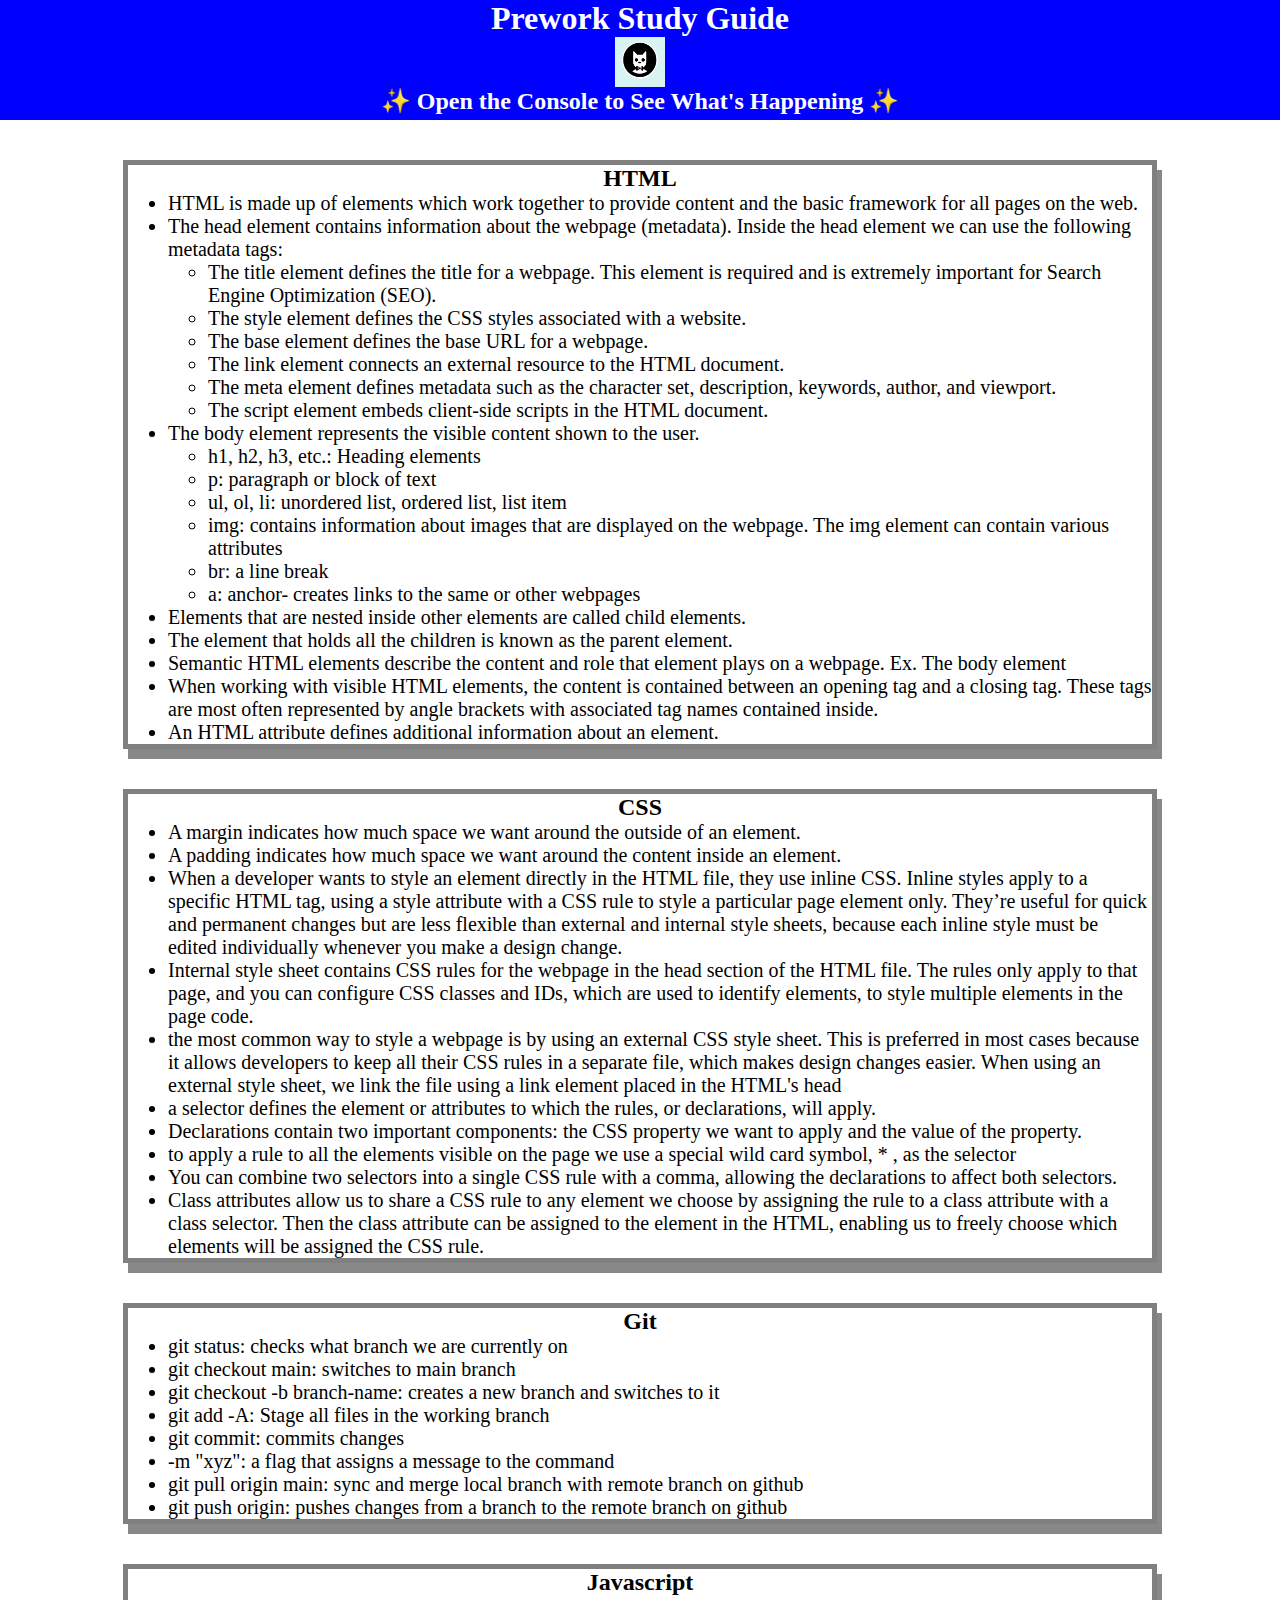
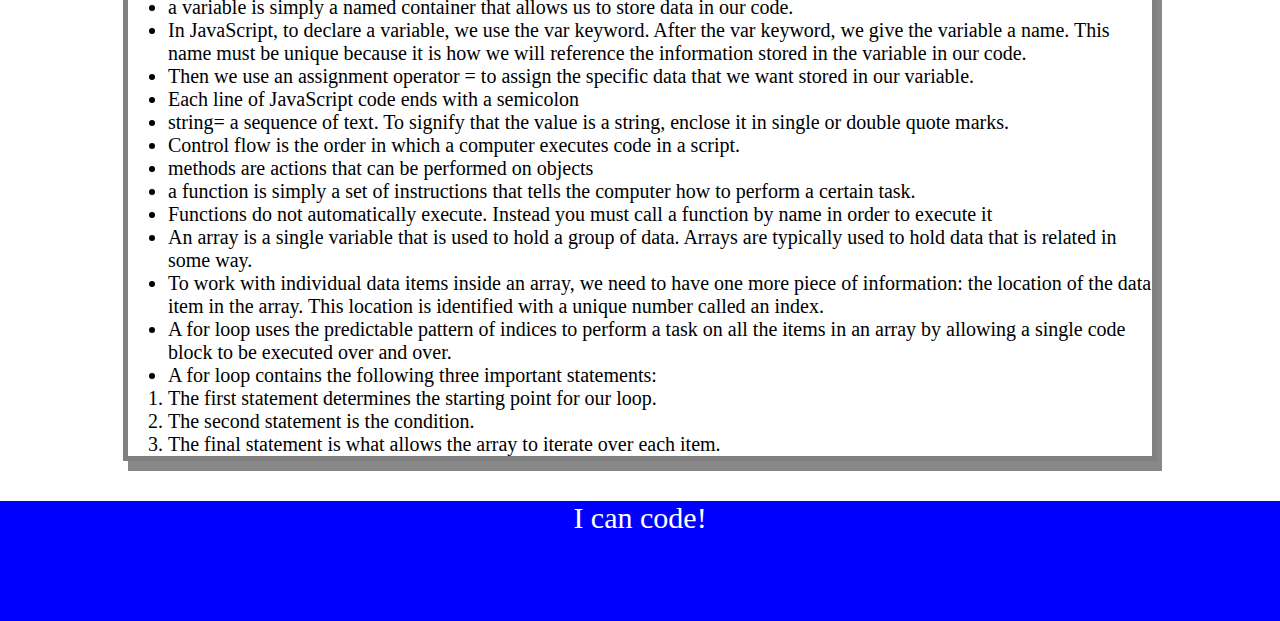
<file: docs/index.html>
<!DOCTYPE html>
<html lang="en">
  <head>
    <meta charset="UTF-8" />
    <meta http-equiv="X-UA-Compatible" content="IE=edge" />
    <meta name="viewport" content="width=device-width, initial-scale=1.0" />
    <link rel="stylesheet" href="./assets/style.css">
    <title>Prework Study Guide</title>
  </head>
  <body>
    <header id="top">
      <h1>Prework Study Guide</h1>
      <img src="./assets/bowtie-cat.png" alt="Profile image of cat wearing a bow tie." />
      <h2>✨ Open the Console to See What's Happening ✨</h2>
    </header>
    <main>
      <section class="card" id="html-section">
        <h2>HTML</h2>
     <ul>
      <li>HTML is made up of elements which work together to provide content and the basic framework for all pages on the web.</li>
      <li>The head element contains information about the webpage (metadata). Inside the head element we can use the following metadata tags:</li>
        <ul>
            <li>The title element defines the title for a webpage. This element is required and is extremely important for Search Engine Optimization (SEO).</li>
            <li>The style element defines the CSS styles associated with a website.</li>
            <li>The base element defines the base URL for a webpage.</li>
            <li>The link element connects an external resource to the HTML document.</li>
            <li>The meta element defines metadata such as the character set, description, keywords, author, and viewport.</li>
            <li>The script element embeds client-side scripts in the HTML document.</li>
        </ul>
      <li>The body element represents the visible content shown to the user.</li>
        <ul>
          <li>h1, h2, h3, etc.: Heading elements</li>
          <li>p: paragraph or block of text</li>
          <li>ul, ol, li: unordered list, ordered list, list item</li>
          <li>img: contains information about images that are displayed on the webpage. The img element can contain various attributes</li>
          <li>br: a line break</li>
          <li>a: anchor- creates links to the same or other webpages</li>
        </ul>
      <li>Elements that are nested inside other elements are called child elements.</li>
      <li>The element that holds all the children is known as the parent element.</li>
      <li>Semantic HTML elements describe the content and role that element plays on a webpage. Ex. The body element</li>
      <li>When working with visible HTML elements, the content is contained between an opening tag and a closing tag. These tags are most often represented by angle brackets with associated tag names contained inside.</li>
      <li>An HTML attribute defines additional information about an element.</li>
    </ul>

      </section>
   
      <section class="card" id="css-section">
        <h2>CSS</h2>
        <ul>
          <li>A margin indicates how much space we want around the outside of an element.</li>
          <li>A padding indicates how much space we want around the content inside an element.</li>
          <li>When a developer wants to style an element directly in the HTML file, they use inline CSS. Inline styles apply to a specific HTML tag, using a style attribute with a CSS rule to style a particular page element only. They’re useful for quick and permanent changes but are less flexible than external and internal style sheets, because each inline style must be edited individually whenever you make a design change.</li>
          <li>Internal style sheet contains CSS rules for the webpage in the head section of the HTML file. The rules only apply to that page, and you can configure CSS classes and IDs, which are used to identify elements, to style multiple elements in the page code.</li>
          <li>the most common way to style a webpage is by using an external CSS style sheet. This is preferred in most cases because it allows developers to keep all their CSS rules in a separate file, which makes design changes easier. When using an external style sheet, we link the file using a link element placed in the HTML's head</li>
          <li>a selector defines the element or attributes to which the rules, or declarations, will apply.</li>
          <li>Declarations contain two important components: the CSS property we want to apply and the value of the property.</li>
          <li>to apply a rule to all the elements visible on the page we use a special wild card symbol, * , as the selector</li>
          <li>You can combine two selectors into a single CSS rule with a comma, allowing the declarations to affect both selectors.</li>
          <li>Class attributes allow us to share a CSS rule to any element we choose by assigning the rule to a class attribute with a class selector. Then the class attribute can be assigned to the element in the HTML, enabling us to freely choose which elements will be assigned the CSS rule.</li>
          
        </ul>
   
      </section>
   
      <section class="card" id="git-section">
        <h2>Git</h2>
        <ul>
          <li>git status: checks what branch we are currently on</li>
          <li>git checkout main: switches to main branch</li>
          <li>git checkout -b branch-name: creates a new branch and switches to it</li>
          <li>git add -A: Stage all files in the working branch</li>
          <li>git commit: commits changes</li>
          <li>-m "xyz": a flag that assigns a message to the command</li>
          <li>git pull origin main: sync and merge local branch with remote branch on github</li>
          <li>git push origin: pushes changes from a branch to the remote branch on github</li>

        </ul>
   
      </section>
   
      <section class="card" id="javascript-section">
        <h2>Javascript</h2>
        <ul>
          <li> a variable is simply a named container that allows us to store data in our code.</li>
          <li>In JavaScript, to declare a variable, we use the var keyword. After the var keyword, we give the variable a name. This name must be unique because it is how we will reference the information stored in the variable in our code.</li>
          <li>Then we use an assignment operator = to assign the specific data that we want stored in our variable.</li>
          <li>Each line of JavaScript code ends with a semicolon</li>
          <li>string= a sequence of text.  To signify that the value is a string, enclose it in single or double quote marks.</li>
          <li>Control flow is the order in which a computer executes code in a script.</li>
          <li>methods are actions that can be performed on objects</li>
          <li>a function is simply a set of instructions that tells the computer how to perform a certain task.</li>
          <li>Functions do not automatically execute. Instead you must call a function by name in order to execute it</li>
          <li>An array is a single variable that is used to hold a group of data. Arrays are typically used to hold data that is related in some way.</li>
          <li>To work with individual data items inside an array, we need to have one more piece of information: the location of the data item in the array. This location is identified with a unique number called an index.</li>
          <li>A for loop uses the predictable pattern of indices to perform a task on all the items in an array by allowing a single code block to be executed over and over.</li>
          <li>A for loop contains the following three important statements:</li>
            <ol>
                <li>The first statement determines the starting point for our loop.</li>
                <li>The second statement is the condition.</li>
                <li>The final statement is what allows the array to iterate over each item.</li>
            </ol>
        </ul>
   
      </section>
    </main>

    <footer>
      <p>I can code!</p>
    </footer>
    <script src="./assets/script.js"></script>
  </body>
</html>
</file>
<file: docs/assets/style.css>
* {
    margin: 0;
    
    padding: 0;
}
header,
footer {
    width: 100%;

    height: 120px;

    background-color: blue;

    color: white;

}
h1,
h2 {
    text-align: center;
}
img {
    display: block;

    height: 50px;

    width: 50px;

    margin-left: auto;

    margin-right: auto;
}
ul {
    padding-left: 40px;

    font-size: 20px;
}
p {
    text-align: center;

    font-size: 30px;
  }
  .card {
    width: 80%;

    margin: 40px auto;

    border: 5px solid gray;
    
    box-shadow: 5px 10px #888888;
  }
</file>
